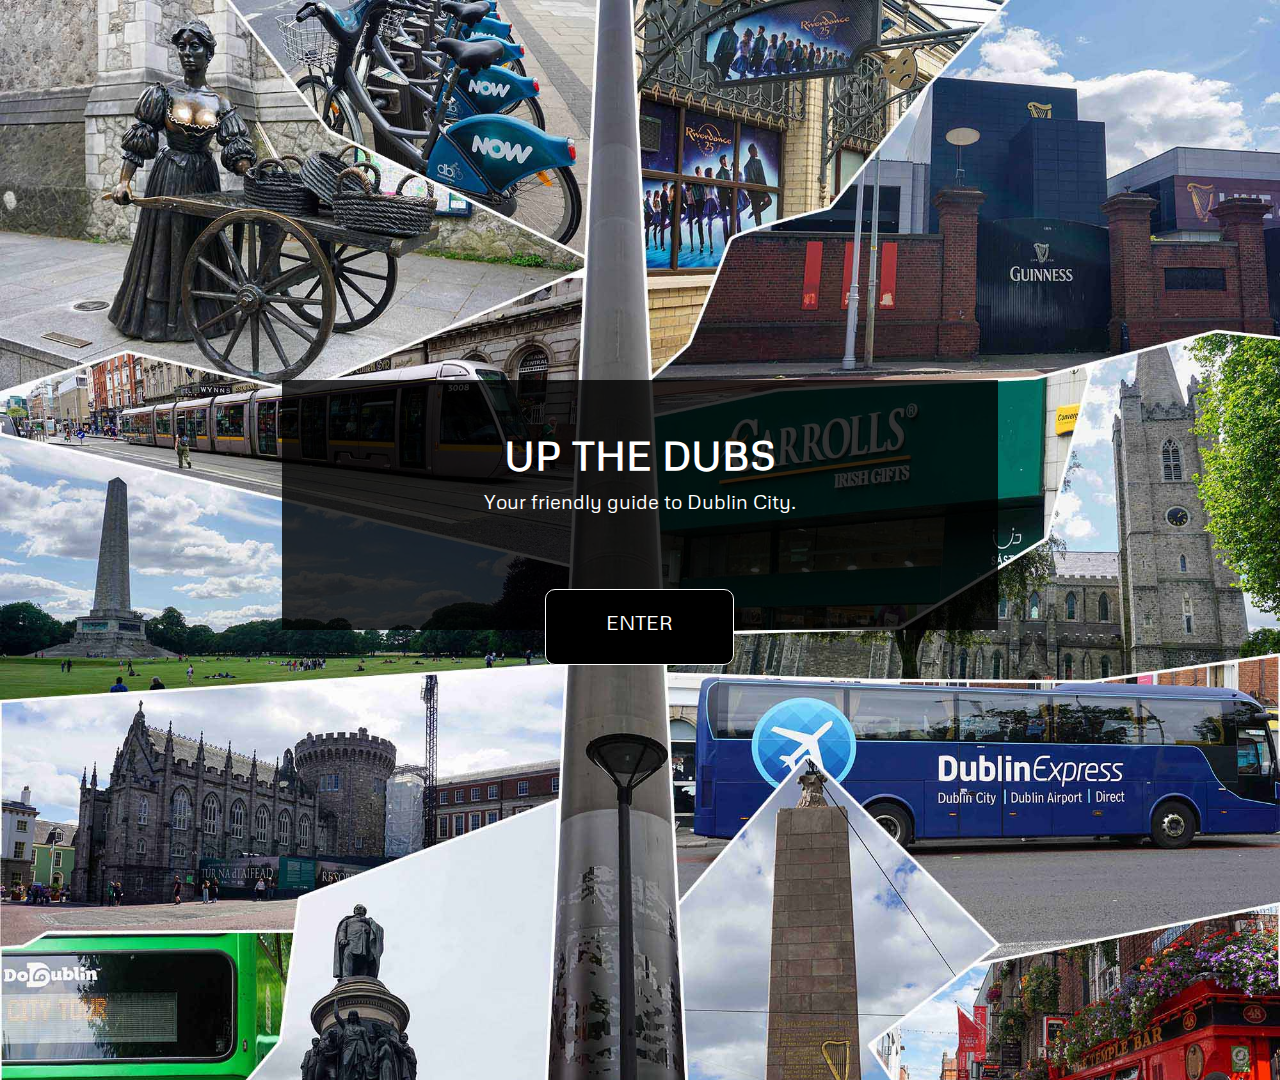
<file: index.html>
<!DOCTYPE html>
<html lang="en">

<head>
    <!-- Metas -->
    <meta charset="UTF-8">
    <meta http-equiv="X-UA-Compatible" content="IE=edge">
    <meta name="viewport" content="width=device-width, initial-scale=1.0">
    <meta name="author" content="Henry Patrick Karugendo">
    <meta name="description" content="HTML & CSS Project for Code Institute about Dublin City">
    <meta name="tags"
        content="Code Institute, HTML, CSS, College Project, Coding Project, Dublin City, Visit Dublin, What To Do In Dublin">
    <!-- End of Metas -->
    <!-- CSS Links -->
    <link rel="stylesheet" href="assets/css/main.css">
    <link rel="stylesheet" href="assets/css/welcome.css">
    <!-- End of CSS Links -->
    <title>Up The Dubs</title>
    <!-- Website Icon -->
    <link rel="icon" type="image/x-icon" href="assets/images/layout/favicon.ico">
    <!--
        Author: Henry Patrick Karugendo
        Created: 12/07/23
        Last Updated: 19/07/23
    -->
</head>

<body>
    <div id="welcome-main">
        <div id="welcome-sub">
            <div id="welcome-heading">
                <h1 id="welcome-h1">UP THE DUBS</h1>
                <p id="welcome-p">Your friendly guide to Dublin City.</p>
            </div>
            <div id="welcome-content">
                <a id="welcome-b" href="intro.html">ENTER</a>
            </div>
        </div>
    </div>
</body>

</html>
</file>
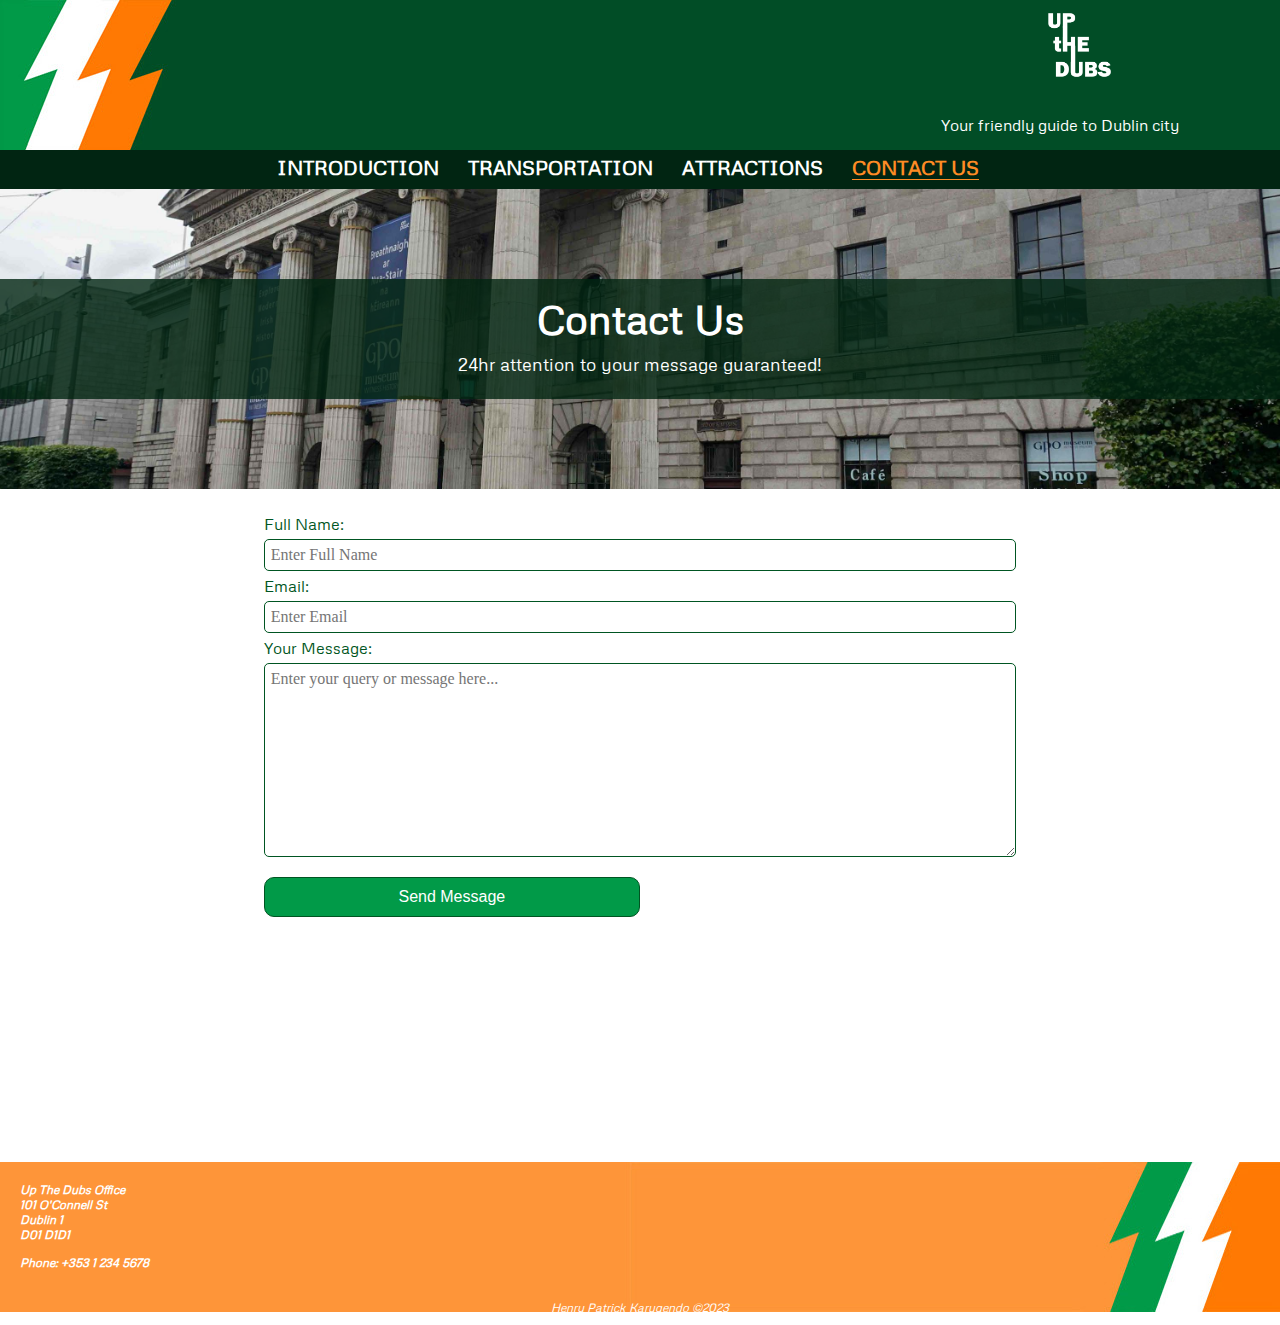
<file: contact.html>
<!DOCTYPE html>
<html lang="en">

<head>
    <!-- Metas -->
    <meta charset="UTF-8">
    <meta http-equiv="X-UA-Compatible" content="IE=edge">
    <meta name="viewport" content="width=device-width, initial-scale=1.0">
    <meta name="author" content="Henry Patrick Karugendo">
    <meta name="description" content="HTML & CSS Project for Code Institute about Dublin City">
    <meta name="tags"
        content="Code Institute, HTML, CSS, College Project, Coding Project, Dublin City, Visit Dublin, What To Do In Dublin">
    <!-- End of Metas -->
    <!-- CSS Links -->
    <link rel="stylesheet" href="assets/css/main.css">
    <link rel="stylesheet" href="assets/css/contact.css">
    <!-- End of CSS Links -->
    <title>Contact Us</title>
    <!-- Website Icon -->
    <link rel="icon" type="image/x-icon" href="assets/images/layout/favicon.ico">
    <!--
        Author: Henry Patrick Karugendo
        Created: 14/07/23
        Last Updated: 19/07/23
        *
        All images on this site were taken by Henry Patrick Karugendo - The Author of this website, 
        on a Sony a6000 within two days of walking around Dublin.

        In the case images from the internet were used, the source will be mentioned in a figure footnote.
    -->
</head>

<body>
    <header class="header">
        <div class="header-text-div">
            <div class="header-logo-div">
                <img src="assets/images/layout/icon.png" alt="Site Logo Image" aria-label="Website Logo Image"
                    class="ing logo-img">
            </div>
            <div class="header-p-div">
                <p>Your friendly guide to Dublin city </p>
            </div>
        </div>
    </header>
    <div class="nav-div">
        <nav class="nav">
            <ul>
                <li class="nav-link"><a href="intro.html">Introduction</a></li>
                <li class="nav-link"><a href="trans.html">Transportation</a></li>
                <li class="nav-link"><a href="attract.html">Attractions</a></li>
                <li class="nav-link"><a href="contact.html" class="active">Contact Us</a></li>
            </ul>
        </nav>
    </div>
    <article class="article-main" id="contact-article">
        <div class="article-heading-div" id="contact-heading-div">
            <div class="article-heading" id="contact-heading">
                <h1 class="article-heading-h1" id="contact-heading-h1">Contact Us</h1>
                <p class="article-heading-p" id="contact-heading-pa">24hr attention to your message guaranteed!</p>
            </div>
        </div>
        <div class="article-content-div" id="contact-content-div">
            <form action="result.html" method="get" class="form">
                <div class="fieldset">
                    <div class="form-group">
                        <label for="name" class="form-label form-element">Full Name:</label>
                        <input type="text" id="name" name="name" placeholder="Enter Full Name" minlength="2" required
                            class="form-control form-element">
                    </div>
                    <div class="form-group">
                        <label for="email" class="form-label form-element">Email:</label>
                        <input type="email" id="email" name="email" placeholder="Enter Email" required class="form-control form-element">
                    </div>
                </div>
                <div class="fieldset">
                    <div class="form-group">
                        <label for="form-message" class="form-label form-element">Your Message: </label>
                        <textarea name="form-message" id="form-message" rows="10" class="form-control form-element"
                            placeholder="Enter your query or message here..." required></textarea>
                    </div>
                </div>
                <input type="submit" value="Send Message" class="form-submit form-element">
            </form>
        </div>
    </article>
    <footer class="footer">
        <div class="footer-container-top">
            <div class="footer-location location-add-div">
                <span class="footer-text add-line">Up The Dubs Office</span>
                <span class="footer-text add-line">101 O'Connell St</span>
                <span class="footer-text add-line">Dublin 1</span>
                <span class="footer-text add-line">D01 D1D1</span>
                <span class="footer-text add-line add-phone">Phone: +353 1 234 5678</span>
            </div>
            <div class="footer-location location-map-div">
                <iframe
                    src="https://www.google.com/maps/embed?pb=!1m14!1m12!1m3!1d708.0570900853704!2d-6.259485204230779!3d53.350225102305984!2m3!1f0!2f0!3f0!3m2!1i1024!2i768!4f13.1!5e0!3m2!1sen!2sie!4v1689361160876!5m2!1sen!2sie"
                    class="g-map" allowfullscreen="" loading="lazy" referrerpolicy="no-referrer-when-downgrade"></iframe>
            </div>
        </div>
        <div class="footer-container-bottom">
            <div class="p-copy-text">
                <p class="footer-text footer-text-c">Henry Patrick Karugendo &copy;2023</p>
            </div>
        </div>
    </footer>
    <script src="https://cdn.jsdelivr.net/npm/bootstrap@5.2.3/dist/js/bootstrap.bundle.min.js"
        integrity="sha384-kenU1KFdBIe4zVF0s0G1M5b4hcpxyD9F7jL+jjXkk+Q2h455rYXK/7HAuoJl+0I4"
        crossorigin="anonymous"></script>
</body>

</html>
</file>
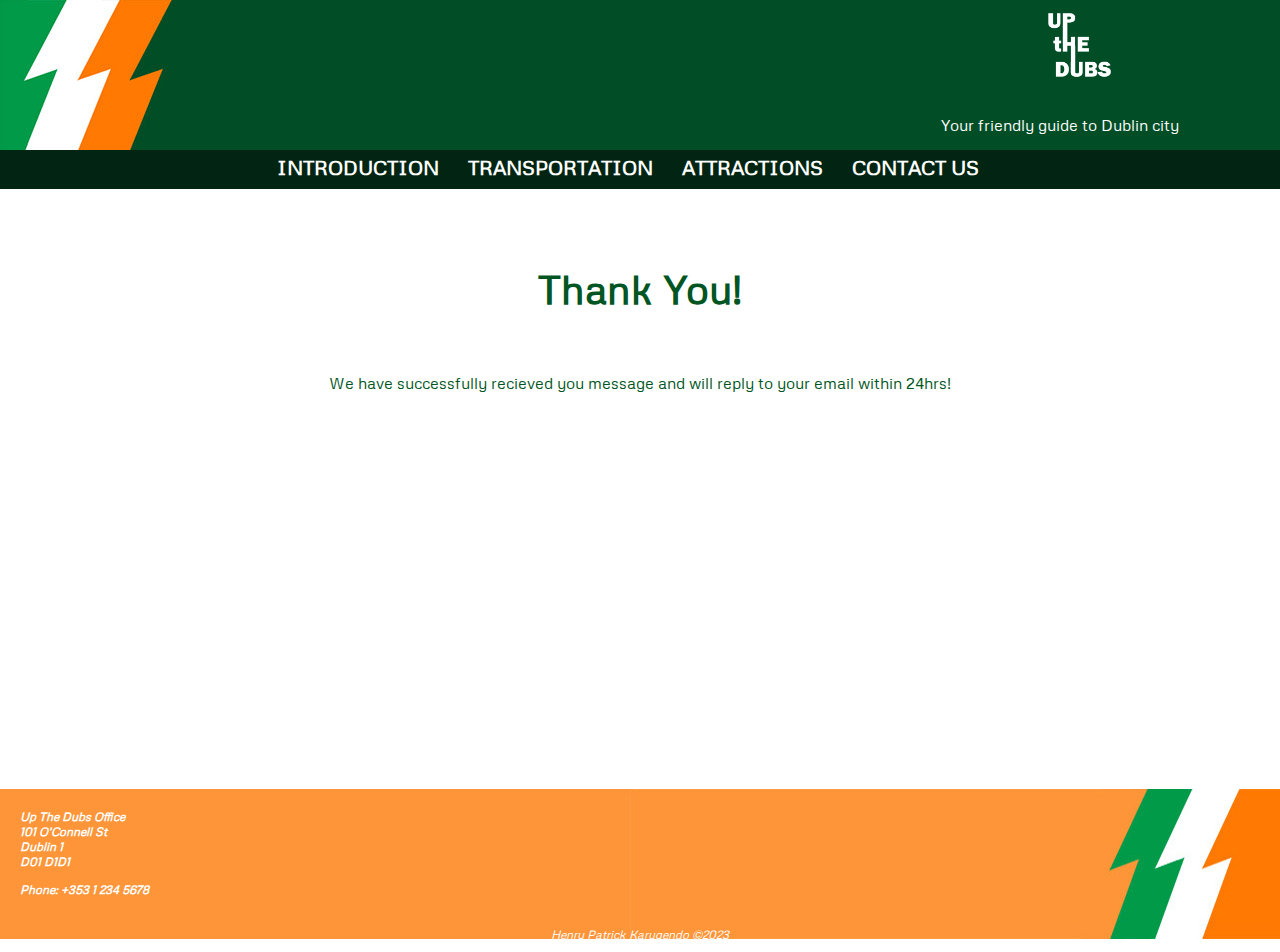
<file: result.html>
<!DOCTYPE html>
<html lang="en">

<head>
    <!-- Metas -->
    <meta charset="UTF-8">
    <meta http-equiv="X-UA-Compatible" content="IE=edge">
    <meta name="viewport" content="width=device-width, initial-scale=1.0">
    <meta name="author" content="Henry Patrick Karugendo">
    <meta name="description" content="HTML & CSS Project for Code Institute about Dublin City">
    <meta name="tags"
        content="Code Institute, HTML, CSS, College Project, Coding Project, Dublin City, Visit Dublin, What To Do In Dublin">
    <!-- End of Metas -->
    <!-- CSS Links -->
    <link rel="stylesheet" href="assets/css/main.css">
    <link rel="stylesheet" href="assets/css/result.css">
    <!-- End of CSS Links -->
    <title>Contact Us</title>
    <!-- Website Icon -->
    <link rel="icon" type="image/x-icon" href="assets/images/layout/favicon.ico">
    <!--
        Author: Henry Patrick Karugendo
        Created: 15/07/23
        Last Updated: 19/07/23
        *
        All images on this site were taken by Henry Patrick Karugendo - The Author of this website, 
        on a Sony a6000 within two days of walking around Dublin.

        In the case images from the internet were used, the source will be mentioned in a figure footnote.
    -->
</head>

<body>
    <header class="header">
        <div class="header-text-div">
            <div class="header-logo-div">
                <img src="assets/images/layout/icon.png" alt="Site Logo Image" aria-label="Website Logo Image"
                    class="ing logo-img">
            </div>
            <div class="header-p-div">
                <p>Your friendly guide to Dublin city </p>
            </div>
        </div>
    </header>
    <div class="nav-div">
        <nav class="nav">
            <ul>
                <li class="nav-link"><a href="intro.html">Introduction</a></li>
                <li class="nav-link"><a href="trans.html">Transportation</a></li>
                <li class="nav-link"><a href="attract.html">Attractions</a></li>
                <li class="nav-link"><a href="contact.html">Contact Us</a></li>
            </ul>
        </nav>
    </div>
    <div class="article-content-div result-div">
        <h1 class="result-h1">Thank You!</h1>
        <p class="result-p">We have successfully recieved you message and will reply to your email within 24hrs!</p>
    </div>
    <footer class="footer">
        <div class="footer-container-top">
            <div class="footer-location location-add-div">
                <span class="footer-text add-line">Up The Dubs Office</span>
                <span class="footer-text add-line">101 O'Connell St</span>
                <span class="footer-text add-line">Dublin 1</span>
                <span class="footer-text add-line">D01 D1D1</span>
                <span class="footer-text add-line add-phone">Phone: +353 1 234 5678</span>
            </div>
            <div class="footer-location location-map-div">
                <iframe
                    src="https://www.google.com/maps/embed?pb=!1m14!1m12!1m3!1d708.0570900853704!2d-6.259485204230779!3d53.350225102305984!2m3!1f0!2f0!3f0!3m2!1i1024!2i768!4f13.1!5e0!3m2!1sen!2sie!4v1689361160876!5m2!1sen!2sie"
                    class="g-map" allowfullscreen="" loading="lazy" referrerpolicy="no-referrer-when-downgrade"></iframe>
            </div>
        </div>
        <div class="footer-container-bottom">
            <div class="p-copy-text">
                <p class="footer-text footer-text-c">Henry Patrick Karugendo &copy;2023</p>
            </div>
        </div>
    </footer>
</body>

</html>
</file>
<file: assets/css/main.css>
/* Global CSS Styles
* 
Author: Henry Patrick Karugendo 
Created: 13/07/23 
Last Updated: 19/07/23 
* 
*/

/* Import Google Font 'Metrophobic' */
@import url('https://fonts.googleapis.com/css2?family=Metrophobic&display=swap');

* {
    /* This code has been taken from Stackoverflow to help eliminate the problematic top space in the HTML box 
        Link: https: //www.quora.com/How-do-I-remove-the-space-at-the-top-of-a-webpage-with-CSS/answer/Rohit-Kumar-Shrivastava-5
    */
    margin: 0;
    padding: 0;
    box-sizing: border-box;
}

html {
    font-family: 'Metrophobic', Verdana, sans-serif;
    width: 100%;
    height: 100%;
}

body {
    width: 100%;
    height: 100%;
}

h1 {
    font-size: 70px;
}

h2 {
    font-size: 50px;
}

h3 {
    font-size: 40px;
}

p {
    font-size: 30px;
}

/* HEADER CSS begins here */

.header {
    /*background-color: #21d576;*/
    background-image: url('../images/layout/header-bg.jpg');
    background-size: cover;
    background-position: center;
    width: 100%;
    height: 220px;
    color: white;
    position: relative;
}

.logo-img {
    margin-left: 50px;
    width: 200px;
    height: auto;
}

.header-text-div {
    padding: 5px;
    text-align: center;
    position: relative;
}

.header-logo-div {
    display: inline-block;
    position: absolute;
    left: 0;
    max-width: 400px;
}

.header-p-div {
    display: inline-block;
    position: absolute;
    right: 0px;
    top: 50px;
    bottom: -150px;
    max-width: 400px;
}

.header-p-div>p {
    font-size: 30px;
}

.nav-div {
    width: 100%;
    text-align: center;
    background-color: #012512;
    padding: 5px;
}

.nav>ul>li {
    display: inline-block;
    list-style: none;
    margin-right: 50px;
}

.nav>ul>li>a {
    text-decoration: none;
    text-transform: uppercase;
    font-size: 40px;
    font-weight: bold;
    color: white;
}

.nav>ul>li>a:hover {
    color: white;
    border-bottom: 1px solid white;
}

.nav>ul>li>a.active {
    color: #fe8b24;
    border-bottom: 1px solid #fe8b24;
}

.nav>ul>li>a:visited {
    font-weight: normal;
}

/* HEADER CSS ends here */

/* Content Styles Start Here */
.article-main {
    padding: 0px 0px 350px;
}

.article-heading-div {
    background-image: url('../images/layout/intro-bg-sm.jpg');
    background-size: cover;
    background-position: center;
    height: 600px;
    position: relative;
}

.article-heading {
    display: inline-block;
    width: 100%;
    position: absolute;
    top: 30%;
    bottom: 30%;
    background: rgba(1, 37, 18, .8);
    color: white;
    text-align: center;
    padding: 50px 0 50px;
}

.disabled {
    pointer-events: none;
    cursor: default;
}

#footnote {
    text-align: center;
    font-size: 10px;
    font-style: italic;
    font-weight: bold;
}

.article-heading-p {
    font-size: 30px;
    margin: 0;
}

.article-section {
    border: 1px solid #01b957;
    background-color: #f5fffa;
    margin-top: 10px;
}

.article-content-div {
    padding: 50px 15% 50px;
    color: #005522;
}

.article-content-p {
    color: #005522;
}

h2 {
    font-size: 40px;
    padding-left: 10px;
    padding-right: 10px;
}

small {
    font-size: 20px;
    padding-left: 20px;
}

h3 {
    font-size: 30px;
}

p,
li {
    font-size: 20px;
}

p {
    padding: 10px;
}

ol,
ul {
    padding-bottom: 20px;
}

li {
    margin-bottom: 5px;
}

.nav>ul,
.nav>ol {
    padding: 0;
    margin-bottom: 0;
}

/* FOOTER CSS begins Here */

.footer {
    /*background-color: #fe8b24;*/
    background: url('../images/layout/footer-bg.jpg');
    background-size: cover;
    width: 100%;
    height: 300px;
    padding: 20px;
    color: white;
}

.footer-container-top {
    height: 80%;
    position: relative;
}

.footer-container-bottom {
    padding-top: 20px;
    text-align: center;
}

.add-line {
    display: block;
}

.footer-location {
    display: inline-block;
    vertical-align: top;
    height: 100%;
}

.location-add-div {
    width: 30%;
    position: relative;
}

.location-map-div {
    width: 50%;
    position: absolute;
    right: 0;
}

.g-map {
    width: 100%;
    height: 100%;
    border: 0;
}

.add-phone {
    position: absolute;
    bottom: 0;
}

.footer-text {
    font-style: italic;
    font-size: 1.2rem;
    font-weight: bold;
}

.footer-text-c {
    font-weight: lighter;
}

/* Footer CSS ends here */
.to-top-div {
    text-align: right;
    position: sticky;
    bottom: 0;
    z-index: 2;
}

.to-top-text {
    text-decoration: none;
    text-transform: uppercase;
    font-weight: bold;
    color: #012512;
}

/*Smaller Devices Styling */
/* Styling for Devices smaller than 1600px wide */

@media (max-width: 1600px) {
    #welcome-heading {
        height: 250px;
    }

    #welcome-content {
        top: 380px;
    }

    #welcome-h1 {
        font-size: 40px;
    }

    #welcome-p {
        font-size: 20px;
    }

    #welcome-b {
        font-size: 20px;
    }
}

/* Styling for Devices smaller than 1300px wide */
@media (max-width: 1300px) {
    .header {
        background: url('../images/layout/header-bg-sm.jpg');
        background-size: cover;
        background-position: left;
        height: 150px;
    }

    .logo-img {
        margin: 0 auto;
        width: 70px;
        height: auto;
    }

    .header-text-div {
        position: relative;
    }

    .header-logo-div {
        width: 80%;
        top: 10px;
        left: auto;
        right: 0px;
        margin-bottom: 0;
    }

    .header-p-div {
        width: 80%;
        top: 105px;
        right: 0;
        margin-top: 0;
    }

    .header-p-div>p {
        font-size: 16px;
        padding-right: 50px;
    }

    .nav>ul>li {
        margin-right: 25px;
    }

    .nav>ul>li>a {
        font-size: 20px;
    }

    .article-heading {
        padding: 15px 0 15px;
    }

    .article-heading-p {
        font-size: 18px;
    }

    .article-main {
        padding: 0px 0px 200px;
        min-height: 600px;
    }

    .article-heading-div {
        height: 300px;
    }

    .article-content-div {
        padding: 25px 8% 25px;
    }

    h1 {
        font-size: 40px;
    }

    h2 {
        font-size: 30px;
    }

    small {
        font-size: 16px;
    }

    h3 {
        font-size: 20px;
    }

    p,
    li {
        font-size: 16px;
    }

    .footer {
        background: url('../images/layout/footer-bg-sm.jpg');
        background-size: cover;
        background-position: right;
        height: 150px;
        font-size: 12px;
    }

    .footer-container-top {
        height: 80%;
        position: relative;
    }

    .footer-container-bottom {
        padding-top: 20px;
        text-align: center;
    }

    .add-line {
        display: block;
    }

    .footer-location {
        display: inline-block;
        vertical-align: top;
        height: 100%;
    }

    .location-add-div {
        width: 30%;
        position: relative;
    }

    .location-map-div {
        width: 40%;
        position: absolute;
        left: 31%;
    }

    .g-map {
        width: 100%;
        height: 100%;
        border: 0px;
    }

    .add-phone {
        position: absolute;
        bottom: 0;
    }

    .footer-text {
        font-style: italic;
        font-size: 12px;
    }

    .to-top-text {
        font-size: 16px;
    }
}

/* Styling for devices smaller than 960px wide */
@media (max-width: 960px) {
    body {
        position: relative;
    }

    .article-heading-p {
        font-size: 16px;
    }

    h1 {
        font-size: 30px;
    }

    h2 {
        font-size: 25px;
    }

    small {
        font-size: 14px;
    }

    h3 {
        font-size: 18px;
    }

    p,
    li {
        font-size: 14px;
    }

    .footer {
        position: fixed;
        bottom: 0;
    }

    .to-top-text {
        font-size: 14px;
    }
}

/* Styling for devices smaller than 600px wide */

@media (max-width: 600px) {
    .logo-img {
        width: 100px;
        margin: 10px 20px;
    }

    .header-logo-div {
        max-width: 60%;
    }

    .header-p-div {
        display: none;
    }

    .nav>ul>li {
        margin-right: 10px;
    }

    .nav>ul>li>a {
        font-size: 16px;
    }

    .article-heading-div {
        background: none;
        height: auto;
        position: unset;
    }

    .article-heading {
        display: inline-block;
        width: 100%;
        position: unset;
        background: rgba(1, 37, 18, .8);
        color: white;
        padding: 5px 40px 15px 10px;
        text-align: center;
    }

    .article-heading-p {
        font-size: 13px;
    }

    .article-content-div {
        padding: 12px 4% 12px;
    }

    h1 {
        font-size: 30px;
    }

    h2 {
        font-size: 20px;
    }

    small {
        font-size: 10px;
    }

    h3 {
        font-size: 15px;
    }

    p,
    li {
        font-size: 12px;
    }

    .footer-container-bottom {
        padding-top: 5px;
        text-align: center;
    }

    .location-add-div {
        width: 50%;
    }

    .location-map-div {
        display: none;
    }

    .to-top-text {
        font-size: 12px;
    }
}

/* Styling for devices smaller than 500px wide */

@media (max-width: 500px) {
    .logo-img {
        width: 70px;
        margin: 30px 20px;
    }

    .header-logo-div {
        max-width: 40%;
    }

    .article-content-div {
        padding: 6px 2% 6px;
    }

    h1 {
        font-size: 20px;
    }

    h2 {
        font-size: 16px;
    }

    .footer {
        background-position: left;
    }

    .footer-container-bottom {
        text-align: right;
    }

    .location-add-div {
        width: 80%;
    }
}

/* Styling for devices smaller than 400px wide */

@media (max-width: 400px) {
    .header {
        height: 90px;
    }

    .logo-img {
        width: 60px;
        margin: 10px auto;
    }

    .header-logo-div {
        max-width: 70%;
    }

    .nav>ul>li {
        margin-right: 5px;
    }

    .nav>ul>li>a {
        font-size: 12px;
    }

    .article-heading {
        padding: 5px;
    }

    .article-heading-p {
        margin-bottom: 0;
    }

    h1 {
        font-size: 18px;
    }

    h2 {
        font-size: 15px;
    }

    small {
        display: none;
    }

    h3 {
        font-size: 12px;
    }

    .footer {
        background-position: left;
    }

    .footer-container-bottom {
        text-align: left;
    }

    .location-add-div {
        width: 100%;
    }
}
</file>
<file: assets/css/welcome.css>
/*Specific CSS for the Welcome Page 
* 
Author: Henry Patrick Karugendo 
Created: 12/07/23 
Last Updated: 18/07/23 
*
*/
body {
    height: 100%;
    width: 100%;
    background: url('../images/layout/welcome-bg.jpg');
    background-size: cover;
    margin-top: 0px;
}

#welcome-main {
    color: white;
    text-align: center;
}

#welcome-sub {
    position: relative;
    width: 80%;
    height: 40vh;
    margin: 20vh auto -20vh;
}

#welcome-heading {
    position: absolute;
    display: inline-block;
    background: rgba(0, 0, 0, .8);
    top: 200px;
    left: 15%;
    width: 70%;
    height: 300px;
}

#welcome-content {
    display: inline-block;
    padding: 50px;
    position: absolute;
    top: 420px;
    width: 30%;
    left: 35%;
}

#welcome-h1 {
    font-size: 70px;
    margin-top: 50px;
}

#welcome-p {
    font-size: 40px;
}

#welcome-b {
    background: black;
    border: 1px white solid;
    border-radius: 10px;
    color: white;
    font-size: 40px;
    padding: 20px 60px 30px;
    text-decoration: none;
}

#welcome-b:hover {
    background: white;
    color: black;
    font-weight: bold;
    border: 2px solid black;
}

/* Styling for Devices smaller than 1600px wide */

@media (max-width: 1600px) {
    #welcome-heading {
        height: 250px;
    }

    #welcome-content {
        top: 380px;
    }

    #welcome-h1 {
        font-size: 40px;
    }

    #welcome-p {
        font-size: 20px;
    }

    #welcome-b {
        font-size: 20px;
    }
}

/* Styling for Devices smaller than 960px wide */

@media (max-width: 960px) {
    body {
        background: url('../images/layout/welcome-bg-sm.jpg');
        background-size: cover;
        background-position: top;
    }

    #welcome-heading {
        width: 80%;
        left: 10%;
        height: 200px;
    }

    #welcome-content {
        top: 330px;
        width: 60%;
        left: 20%;
    }

    #welcome-h1 {
        font-size: 30px;
    }

    #welcome-p {
        font-size: 16px;
    }

    #welcome-b {
        font-size: 16px;
    }
}

@media (max-width: 600px) {
    #welcome-heading {
        width: 100%;
        height: 170px;
        left: 0px;
        right: 0px;
    }

    #welcome-content {
        top: 300px;
        width: 100%;
        left: 0px;
        right: 0px;
    }

    #welcome-h1 {
        font-size: 20px;
    }

    #welcome-p {
        font-size: 14px;
    }
}
</file>
<file: assets/css/contact.css>
/*Specific CSS for the Contact Us Page
* 
Author: Henry Patrick Karugendo 
Created: 14/07/23 
Last Updated: 19/07/23 
*
*/
#contact-heading-div {
    background-image: url('../images/layout/cont1.jpg');
    background-size: cover;
    background-position: bottom;
}

.form-element {
    display: block;
    width: 100%;
    margin-bottom: 5px;
    font-size: 30px;
}

input[type=text],
input[type=email],
textarea {
    font-family: 'Klee One', Verdana, cursive;
    font-size: 25px;
    color: #005522;
    padding: 5px 10px;
    border: 1px solid #005522;
    border-radius: 5px;
}

input[type=text]:focus,
input[type=email]:focus,
textarea:focus {
    border: 2px solid #005522;
    border-radius: 5px;
    background-color: #fdd0a9;
}

input[type=submit] {
    margin: 20px 0;
    padding: 15px;
    color: white;
    background-color: #019a48;
    border: 1px solid #005522;
    border-radius: 10px;
}

/*Styling for devices smaller than 1300px wide */
@media (max-width: 1300px) {
    .form {
        max-width: 70%;
        margin: 0 auto;
    }

    .form-element {
        font-size: 16px;
    }

    input[type=text],
    input[type=email],
    textarea {
        font-size: 16px;
        padding: 6px;
    }

    input[type=submit] {
        max-width: 50%;
        margin: 20px 0;
        padding: 10px;
    }
}

/*Styling for devices smaller than 960px wide */
@media (max-width: 960px) {
    .form {
        max-width: 90%;
        margin: 0 auto;
    }

        .form-element {
            font-size: 12px;
        }
    
        input[type=text],
        input[type=email],
        textarea {
            font-size: 12px;
            padding: 3px;
        }

    input[type=submit] {
        max-width: 50%;
    }
}

/* Styling for devices smaller than 600px wide */
@media (max-width: 600px) {
    #contact-heading-div {
        background: none;
        height: 100px;
        position: unset;
    }

    .form {
        max-width: 100%;
        margin: 0 auto;
    }

    .form-element {
        font-size: 12px;
    }

    input[type=submit] {
        margin: 10px 0;
        padding: 5px;
        max-width: 100%;
    }
}
</file>
<file: assets/css/result.css>
/*Specific CSS for the Contact Result Page
* 
Author: Henry Patrick Karugendo 
Created: 15/07/23 
Last Updated: 17/07/23 
*
*/
.result-div {
    text-align: center;
    min-height: 600px;
}

h1 {
    margin: 50px 10px 50px;
}
</file>
